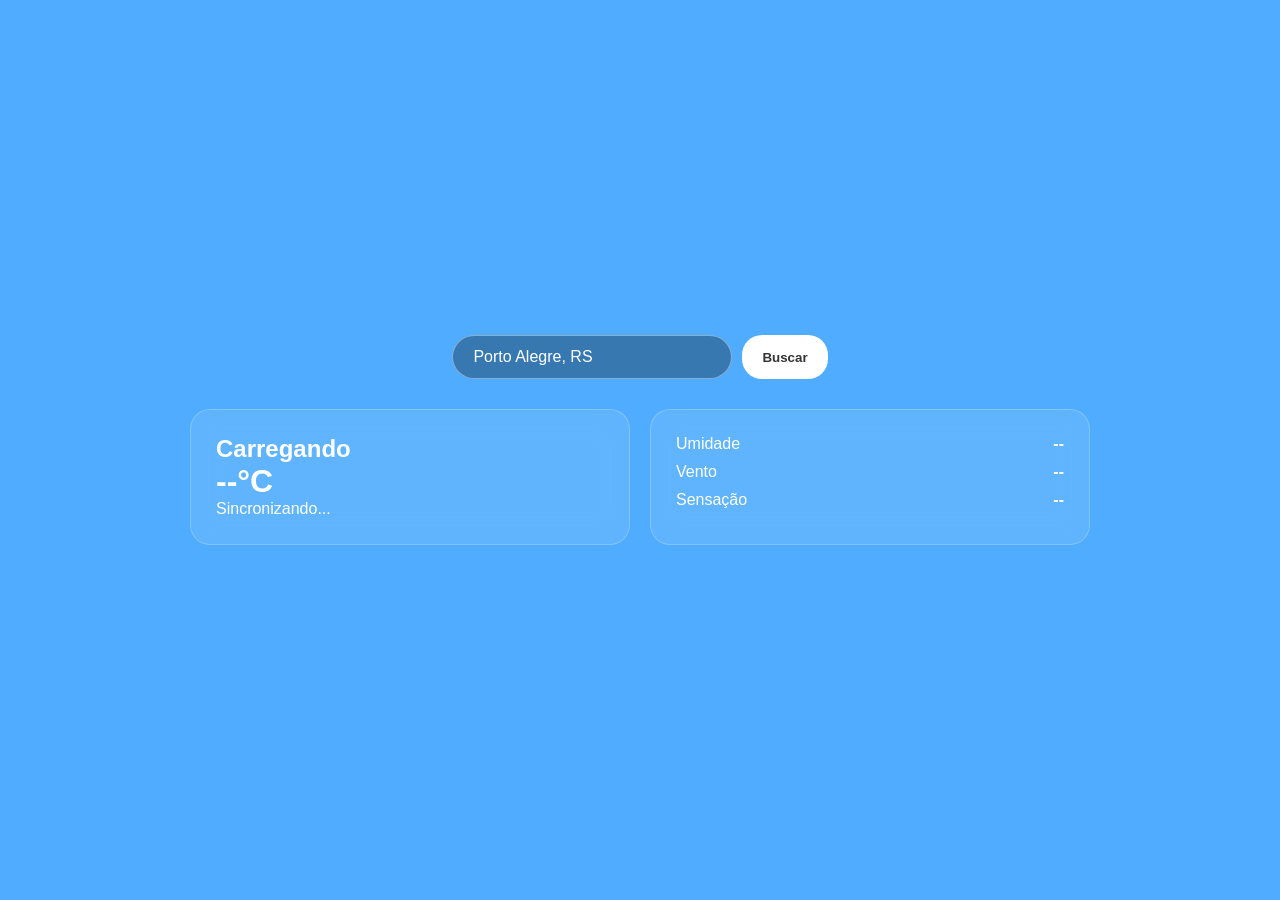
<file: index.html>
<!DOCTYPE html>
<html lang="pt-br">
<head>
    <meta charset="UTF-8">
    <meta name="viewport" content="width=device-width, initial-scale=1.0">
    <title>Previsão do tempo - Simulação</title>
    <link rel="stylesheet" href="style.css">
    <script type= "module" src="script.js"></script>
    <script type= "module" src="styleScript.js"></script>
</head>
<body class="state-clear">
    <canvas id="weatherCanvas"></canvas>

    <div class="search-bar">
        <input type="text" id="city-input">
        <button id="search-btn">Buscar</button>
    </div>

    <main class="dashboard-container">
        <div class="top-row">
            <div class="glass-box main-weather">
                <h2 id="city-name">Carregando</h2>
                <h1 id="temp-display">--°C</h1>
                <div hidden id="cond">clear</div>
                <p id="condition-desc">Sincronizando...</p>
            </div>

            <div class="glass-box details-weather">
                <div class="info-item"><span>Umidade</span> <b id="hum-val">--</b></div>
                <div class="info-item"><span>Vento</span> <b id="wind-val">--</b></div>
                <div class="info-item"><span>Sensação</span> <b id="feels-val">--</b></div>
            </div>
        </div>

        <div id="forecast-container" class="forecast-grid">
            </div>

        <table hidden id="forecast">
            <th>dia</th>
            <th>hora</th>
            <th>temp</th>
            <th>chuva</th>
            <th>umidade</th>
        </table>
    </main>

    <div id="character-wrapper" class="hidden">
        <div class="umbrella"></div>
        <div class="glasses"></div>
        <div class="person"></div>
    </div>
</body>
</html>
</file>
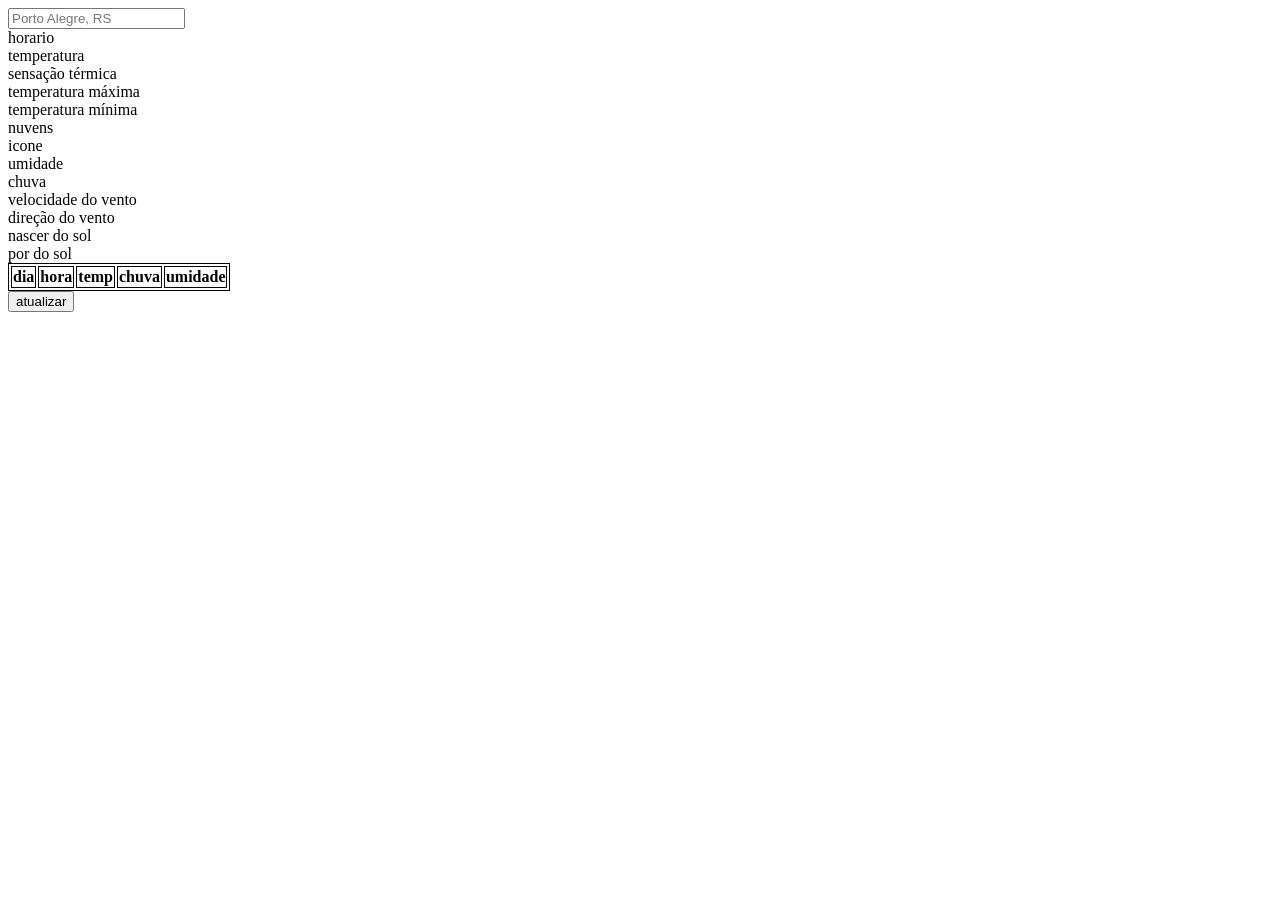
<file: debug_index.html>
<!DOCTYPE html>
<html lang="en">
<head>
    <meta charset="UTF-8">
    <meta name="viewport" content="width=device-width, initial-scale=1.0">
    <title>Hello World</title>
    <script src="script.js" defer></script>
    <style>
        table {border: 1px solid black;}
        td {border: 1px solid black;}
        th {border: 1px solid black;}
    </style>
</head>
<body onload="getData()">
    <div>
        <!--
        <select list = "cidades" id ="local" name="local" onchange="getCoords()">
            <option value="" disabled selected hidden>Porto Alegre</option>
        </select>
    -->
        <input id = "local" name="local" placeholder="Porto Alegre, RS" onchange="getCoords()">
        

    </div>
    <div>
        <div id="horario">horario</div>
        <div id="temp">temperatura</div>
        <div id="sensacao">sensação térmica</div>
        <div id="temp_max">temperatura máxima</div>
        <div id="temp_min">temperatura mínima</div>
        <div id="nuvens">nuvens</div>
        <div id="icone">icone</div>
        <div id="umidade">umidade</div>
        <div id="chuva">chuva</div>
        <div id="vel_vento">velocidade do vento</div>
        <div id="dir_vento">direção do vento</div>
        <div id="nascer_do_sol">nascer do sol</div>
        <div id="por_do_sol">por do sol</div>

        <table id="forecast">
            <th>dia</th>
            <th>hora</th>
            <th>temp</th>
            <th>chuva</th>
            <th>umidade</th>
        </table>

        <button onclick="getData(); getForecast()">atualizar</button>
    </div>

</body>
</html>
</file>
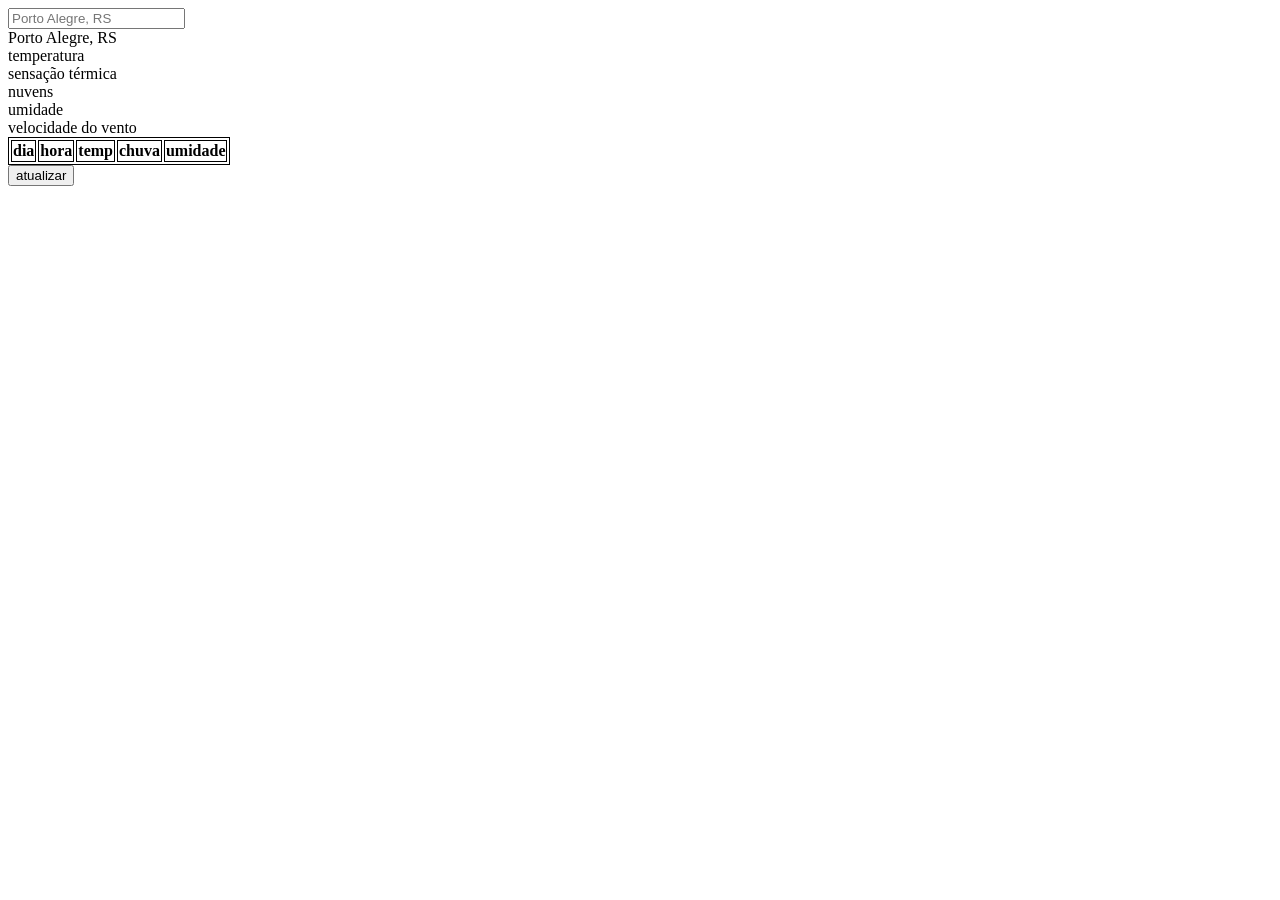
<file: indexph.html>
<!DOCTYPE html>
<html lang="en">
<head>
    <meta charset="UTF-8">
    <meta name="viewport" content="width=device-width, initial-scale=1.0">
    <title>Hello World</title>
    <script src="scriptph.js" defer></script>
    <style>
        table {border: 1px solid black;}
        td {border: 1px solid black;}
        th {border: 1px solid black;}
    </style>
</head>
<body onload="getData(); getForecast()">
    <div>
        <!--
        <select list = "cidades" id ="local" name="local" onchange="getCoords()">
            <option value="" disabled selected hidden>Porto Alegre</option>
        </select>
    -->
        <input id = "city-input" name="city-input" placeholder="Porto Alegre, RS" onchange="getCoords()">
        <div id="city-name">Porto Alegre, RS</div>
        

    </div>
    <div>
        <div id="temp-display">temperatura</div>
        <div id="feels-val">sensação térmica</div>
        <!--
        <div id="temp_max">temperatura máxima</div>
        <div id="temp_min">temperatura mínima</div>-->
        <div id="condition-desc">nuvens</div>
        <div id="hum-val">umidade</div>
        <div id="wind-val">velocidade do vento</div>
        <!--<div id="dir_vento">direção do vento</div>
        <div id="nascer_do_sol">nascer do sol</div>
        <div id="por_do_sol">por do sol</div>-->

        <table id="forecast">
            <th>dia</th>
            <th>hora</th>
            <th>temp</th>
            <th>chuva</th>
            <th>umidade</th>
        </table>

        <button onclick="getCoords(); getData(); getForecast()">atualizar</button>
    </div>

</body>
</html>
</file>
<file: style.css>
* { margin: 0; padding: 0; box-sizing: border-box; }

body {
    height: 100vh;
    font-family: 'Segoe UI', Tahoma, sans-serif;
    display: flex;
    flex-direction: column;
    align-items: center;
    justify-content: center;
    color: white;
    transition: background 1.5s ease, filter 0.3s;
    overflow: hidden;
    background-color: #4facfe;
}

#weatherCanvas { position: fixed; top: 0; left: 0; z-index: 1; pointer-events: none; }

/* --- Barra de busca --- */
.search-bar {
    position: relative;
    z-index: 100;
    margin-bottom: 30px;
    display: flex;
    gap: 10px;
}

.search-bar input {
    padding: 12px 20px;
    border-radius: 25px;
    border: 1px solid rgba(255, 255, 255, 0.4);
    background: rgba(0, 0, 0, 0.3); 
    color: white !important; 
    font-size: 16px;
    outline: none;
    backdrop-filter: blur(10px);
    width: 280px;
}

.search-bar input::placeholder { color: rgba(255, 255, 255, 0.6); }

.search-bar button {
    padding: 10px 20px;
    border-radius: 20px;
    border: none;
    background: white;
    color: #333;
    cursor: pointer;
    font-weight: bold;
}

/* --- Dashboards --- */
.dashboard-container {
    z-index: 5;
    display: flex;
    flex-direction: column;
    gap: 20px;
    max-width: 900px;
    width: 90%;
}

.top-row { display: flex; gap: 20px; flex-wrap: wrap; }

.glass-box {
    background: rgba(255, 255, 255, 0.1);
    backdrop-filter: blur(15px);
    border: 1px solid rgba(255, 255, 255, 0.2);
    border-radius: 20px;
    padding: 25px;
    flex: 1;
    min-width: 250px;
}

.info-item { display: flex; justify-content: space-between; margin-bottom: 10px; }

/* --- climas --- */
.clear { background: linear-gradient(180deg, #4facfe, #00f2fe); }
.clouds { background: linear-gradient(180deg, #cce3f0, #a9def4); }
.drizzle { background: linear-gradient(180deg, #8fb1b2, #bcd6de); }

.rain { background: linear-gradient(180deg, #57606f, #2f3542); }
.thunderstorm { background: linear-gradient(180deg, #1a1a2e, #000000); }

/* --- clima da semana --- */
.forecast-grid { display: grid; grid-template-columns: repeat(5, 1fr); gap: 15px; }
.forecast-card {
    background: rgba(255, 255, 255, 0.05);
    padding: 15px;
    border-radius: 15px;
    text-align: center;
    border: 1px solid rgba(255, 255, 255, 0.1);
}


/* --- Pessoinha --- */
#character-wrapper { 
    position: fixed; 
    bottom: 20px; 
    right: 5%; 
    z-index: 100; 
    transition: 0.8s; 
}

#character-wrapper.hidden { 
    opacity: 0; 
    transform: translateY(150px); 
}

#character-wrapper.visible { 
    opacity: 1; 
    transform: translateY(0); 
}

/* Corpo do boneco */
.person { 
    width: 40px; 
    height: 100px; 
    background: #e0e0e0; 
    border-radius: 20px 20px 0 0; 
    position: relative;
    box-shadow: 0 0 15px rgba(123,123,123,0.5);
}

/* Cabeça do Boneco */
.person::before {
    content: "";
    position: absolute;
    top: -35px;
    left: 5px;
    width: 30px;
    height: 30px;
    background: #e0e0e0;
    border-radius: 50%;
    box-shadow: 0 0 15px rgba(123, 123, 123, 0.5);
}

/* O Guarda-chuva */
.umbrella { 
    width: 110px; 
    height: 55px; 
    background: #f1c40f; 
    border-radius: 100px 100px 0 0; 
    position: absolute; 
    top: -100px; 
    left: -65px; 
    box-shadow: 0 5px 15px rgba(0,0,0,0.3);
}

/* Cabo do guarda-chuva  */
.umbrella::after {
    content: "";
    position: absolute;
    bottom: -110px; 
    left: 53px;
    width: 4px;
    height: 110px;
    background: #555;
}
/* --- Tremor --- */
@keyframes shake {
    0% { transform: translate(1px, 1px); }
    50% { transform: translate(-2px, 2px); }
    100% { transform: translate(1px, -1px); }
}
.shake-active { animation: shake 0.3s; }
/* --- Óculos de Sol --- */
.glasses {
    position: absolute;
    top: -22px; /* Posiciona no rosto do boneco */
    left: 8px;
    display: none; /* Começa escondido */
    z-index: 10;
}

/* Lentes do óculos */
.glasses::before {
    content: "";
    position: absolute;
    width: 10px;
    height: 6px;
    background: #222; /* Cor da lente */
    border-radius: 2px;
    box-shadow: 14px 0 #222; /* Cria a segunda lente */
}

/* Haste/Ponte do óculos */
.glasses::after {
    content: "";
    position: absolute;
    width: 24px;
    height: 2px;
    background: #222;
    top: 2px;
    
}

/* Classes de controle para mostrar/esconder */
.show-umbrella .umbrella { display: block; }
.show-umbrella .glasses { display: none; }

.show-glasses .umbrella { display: none; }
.show-glasses .glasses { display: block; }
</file>
